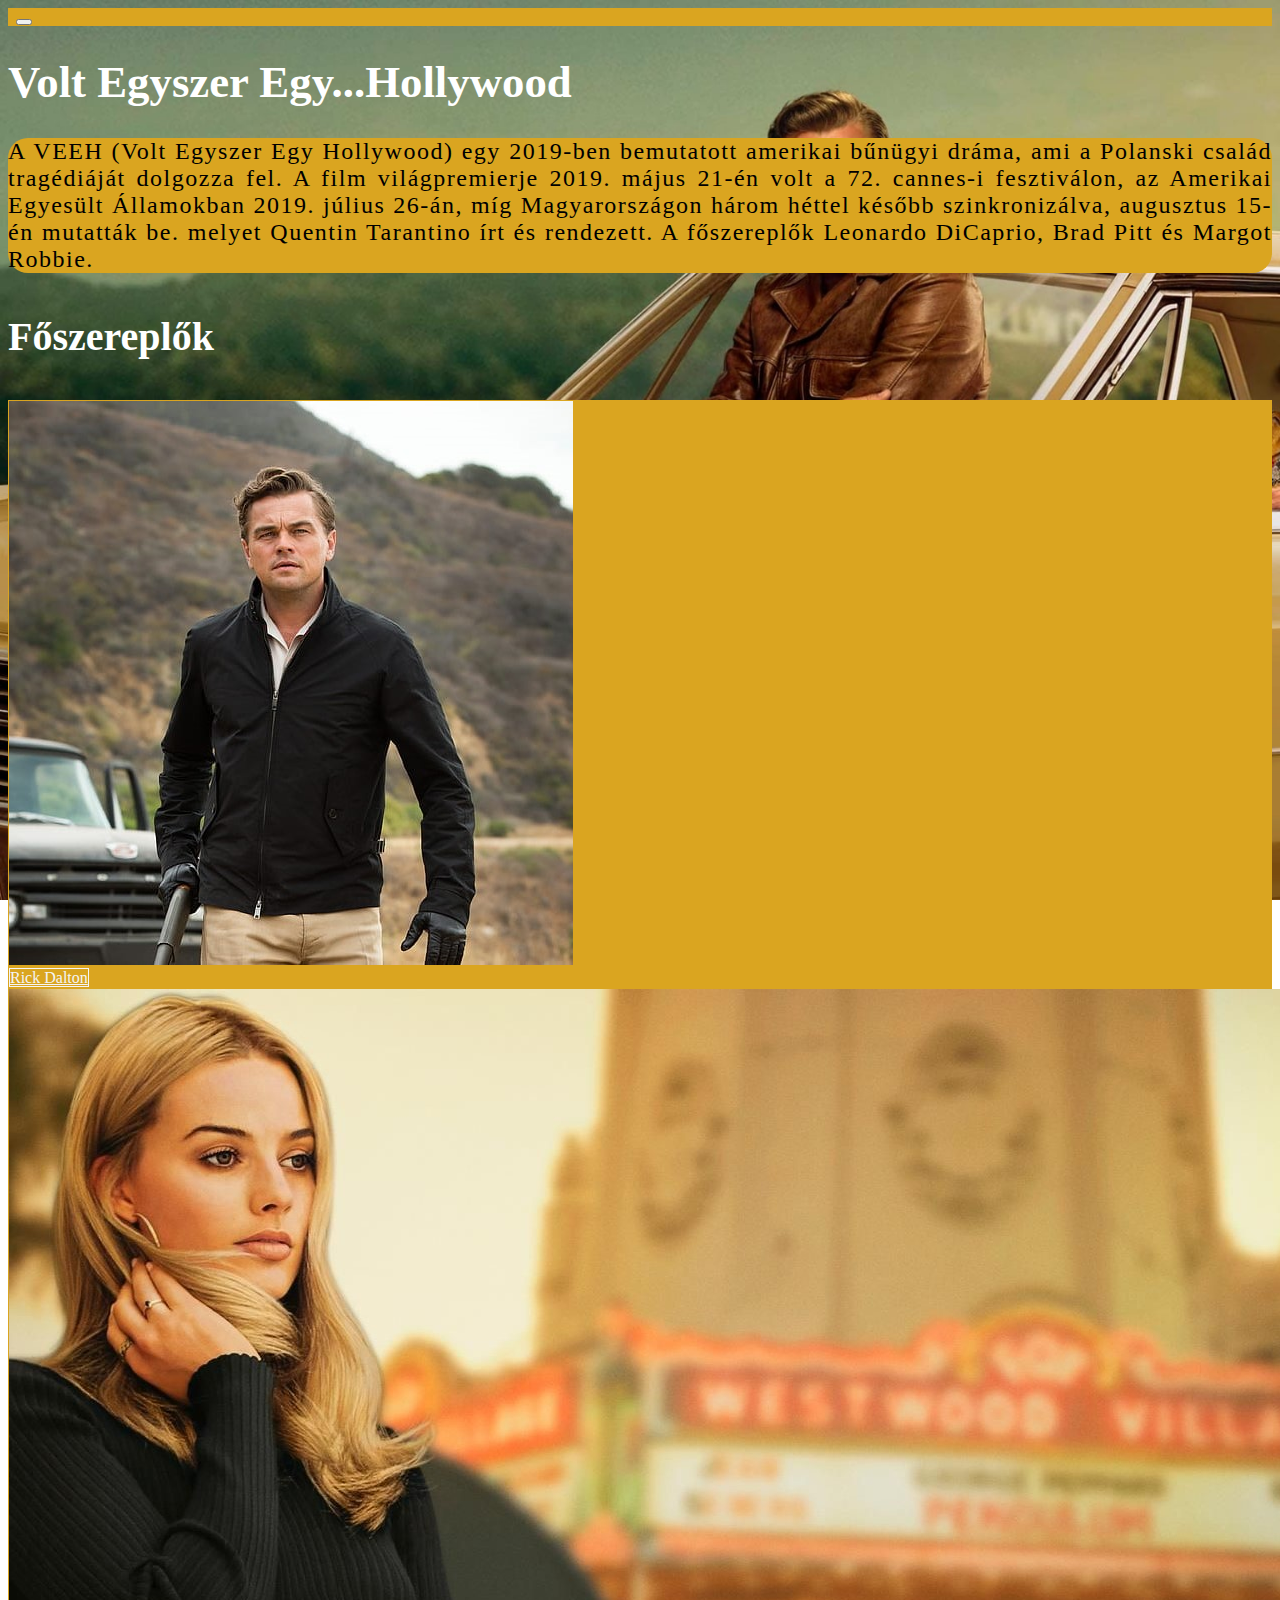
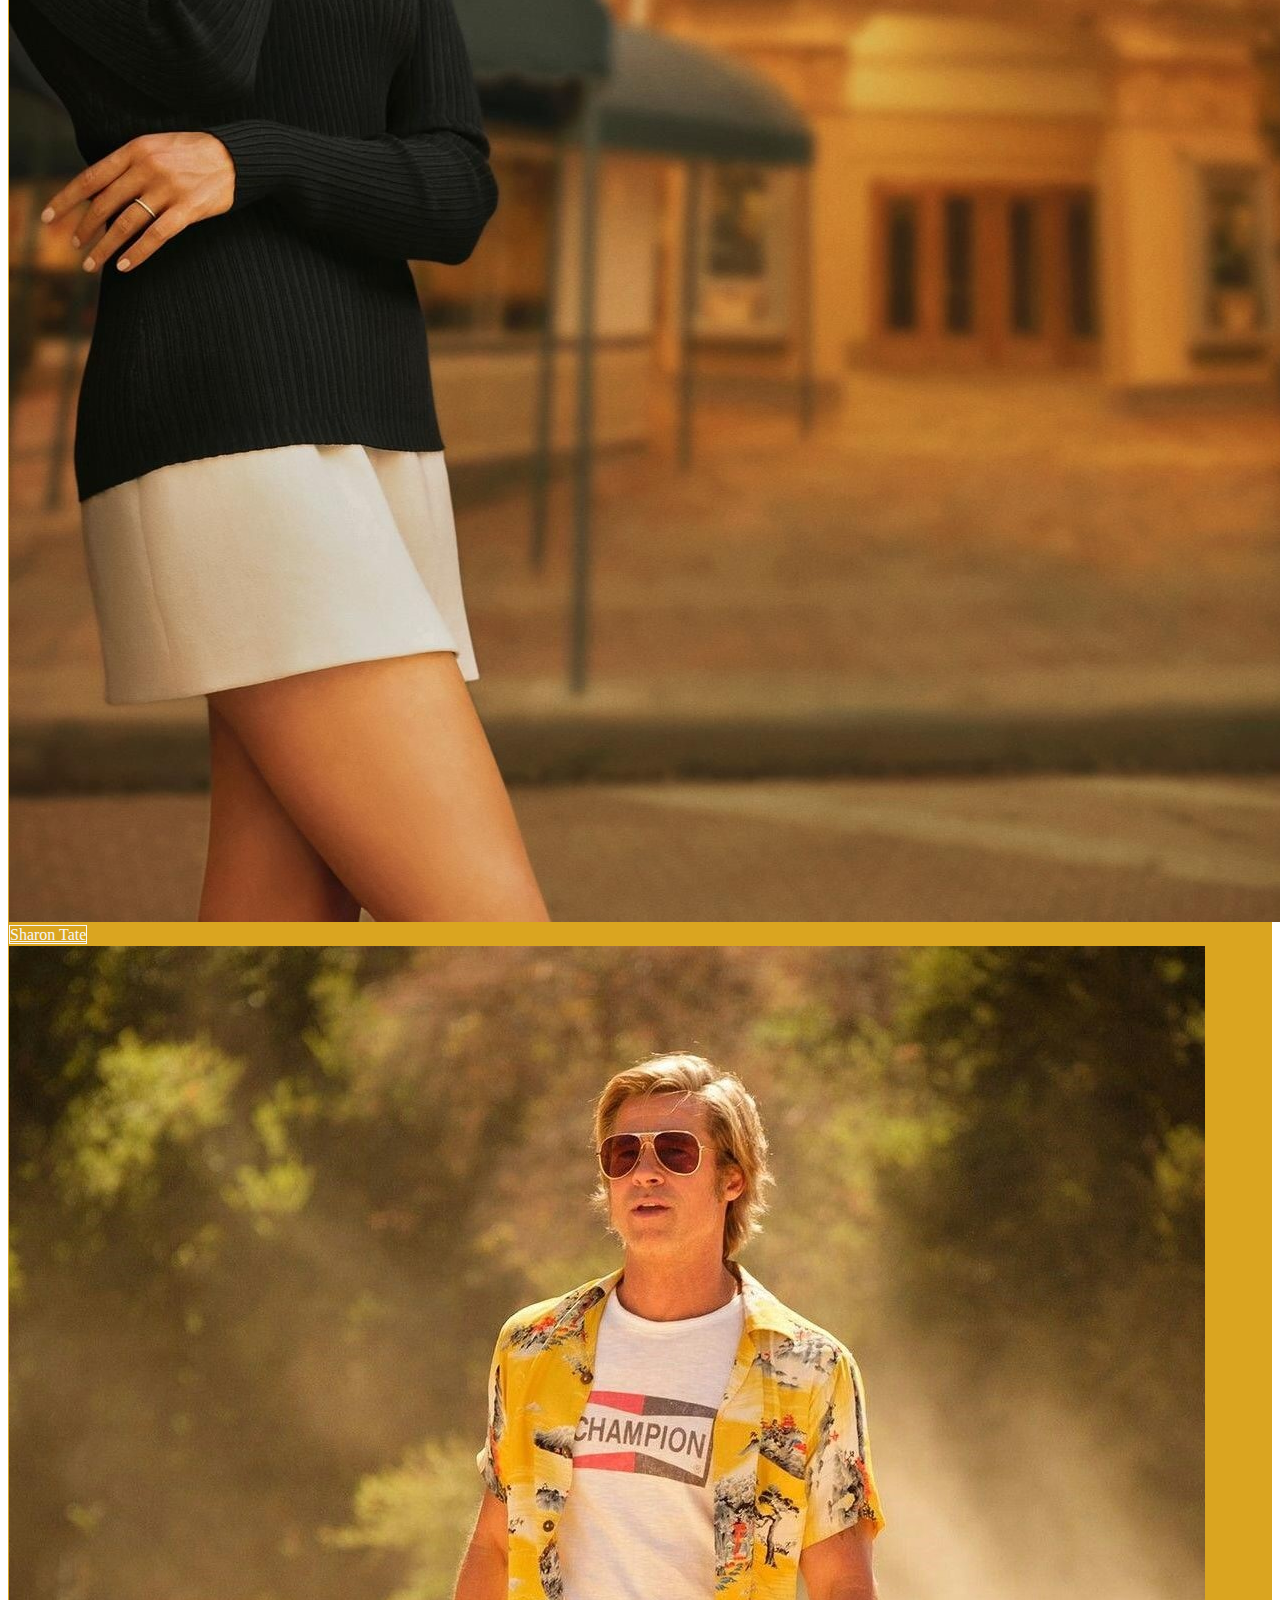
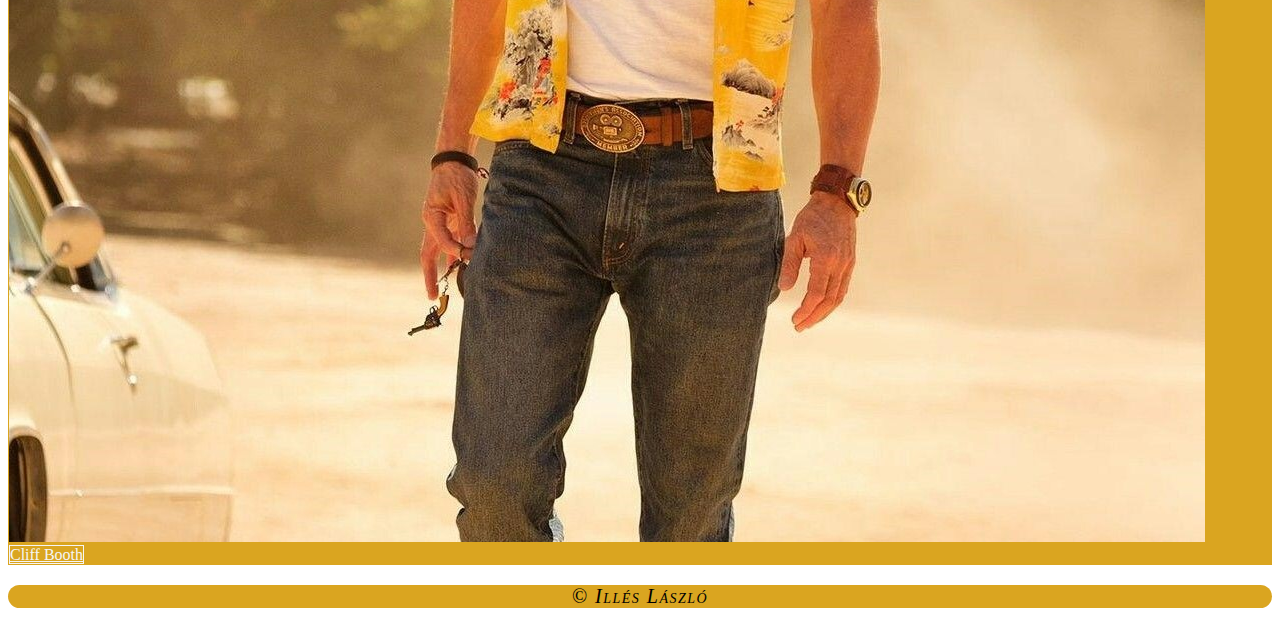
<file: index.html>
<!DOCTYPE html>
<html lang="hu">

<head>
    <meta charset="UTF-8">
    <meta http-equiv="X-UA-Compatible" content="IE=edge">
    <meta name="viewport" content="width=device-width, initial-scale=1.0">
    <link href="https://cdn.jsdelivr.net/npm/bootstrap@5.0.1/dist/css/bootstrap.min.css" rel="stylesheet" integrity="sha384-+0n0xVW2eSR5OomGNYDnhzAbDsOXxcvSN1TPprVMTNDbiYZCxYbOOl7+AMvyTG2x" crossorigin="anonymous">
    <title>Volt Egyszer Egy...Hollywood</title>
    <link href="style.css" rel="stylesheet">
</head>

<body>
    <nav class="navbar navbar-expand-md ">
        <a class="navbar-brand navbartext" href="#">.</a>
        <button class="navbar-toggler" type="button" data-bs-toggle="collapse" data-bs-target="#navbarNav" aria-controls="navbarNav" aria-expanded="false" aria-label="Toggle navigation">
                <span class="navbar-toggler-icon"></span>
              </button>
        <!-- <div class="collapse navbar-collapse" id="navbarNav">
            <ul class="navbar-nav">
                <li class="nav-item">
                    <a class="nav-link" aria-current="page" href="#">Home</a>
                </li>
                <li class="nav-item">
                    <a class="nav-link" href="#">Features</a>
                </li>
                <li class="nav-item">
                    <a class="nav-link" href="#">Pricing</a>
                </li>

            </ul>
        </div> -->
    </nav>
    <header class="container">
        <h1 class="text-center">Volt Egyszer Egy...Hollywood</h1>

        <p id="szoveg" class="p-3">A VEEH (Volt Egyszer Egy Hollywood) egy 2019-ben bemutatott amerikai bűnügyi dráma, ami a Polanski család tragédiáját dolgozza fel. A film világpremierje 2019. május 21-én volt a 72. cannes-i fesztiválon, az Amerikai Egyesült Államokban 2019.
            július 26-án, míg Magyarországon három héttel később szinkronizálva, augusztus 15-én mutatták be. melyet Quentin Tarantino írt és rendezett. A főszereplők Leonardo DiCaprio, Brad Pitt és Margot Robbie.</p>
    </header>


    <main class="container">

        <article class="row g-3">


            <div class="col-12">
                <h3 class="text-center">Főszereplők</h3>
            </div>


            <div class="col-12 col-md-4">
                <div class="card">
                    <img class="card-img-top" src="./Képek/Rickcard.jpg" alt="Card image cap">
                    <div class="card-body">

                        <a href="./Oldalak/RickDalton.html" class="cardbtn btn mx-auto d-block">Rick Dalton</a>
                    </div>
                </div>
            </div>


            <div class="col-12 col-md-4">
                <div class="card">
                    <img class="card-img-top" src="./Képek/Sharoncard.jpg" alt="Card image cap">
                    <div class="card-body">

                        <a href="./Oldalak/SharonTate.html" class="cardbtn btn mx-auto d-block">Sharon Tate</a>
                    </div>
                </div>
            </div>


            <div class="col-12 col-md-4">
                <div class="card">
                    <img class="card-img-top" src="./Képek/Cliffcard.jpg" alt="Card image cap">
                    <div class="card-body">

                        <a href="./Oldalak/CliffBooth.html" class="cardbtn btn mx-auto d-block">Cliff Booth</a>
                    </div>
                </div>
            </div>

        </article>

    </main>
















    <script src="https://code.jquery.com/jquery-3.4.1.slim.min.js" integrity="sha384-J6qa4849blE2+poT4WnyKhv5vZF5SrPo0iEjwBvKU7imGFAV0wwj1yYfoRSJoZ+n" crossorigin="anonymous"></script>
    <script src="https://cdn.jsdelivr.net/npm/popper.js@1.16.0/dist/umd/popper.min.js" integrity="sha384-Q6E9RHvbIyZFJoft+2mJbHaEWldlvI9IOYy5n3zV9zzTtmI3UksdQRVvoxMfooAo" crossorigin="anonymous"></script>
    <script src="https://stackpath.bootstrapcdn.com/bootstrap/4.4.1/js/bootstrap.min.js" integrity="sha384-wfSDF2E50Y2D1uUdj0O3uMBJnjuUD4Ih7YwaYd1iqfktj0Uod8GCExl3Og8ifwB6" crossorigin="anonymous"></script>
</body>
<footer>
    <p>&copy Illés László</p>
</footer>

</html>
</file>
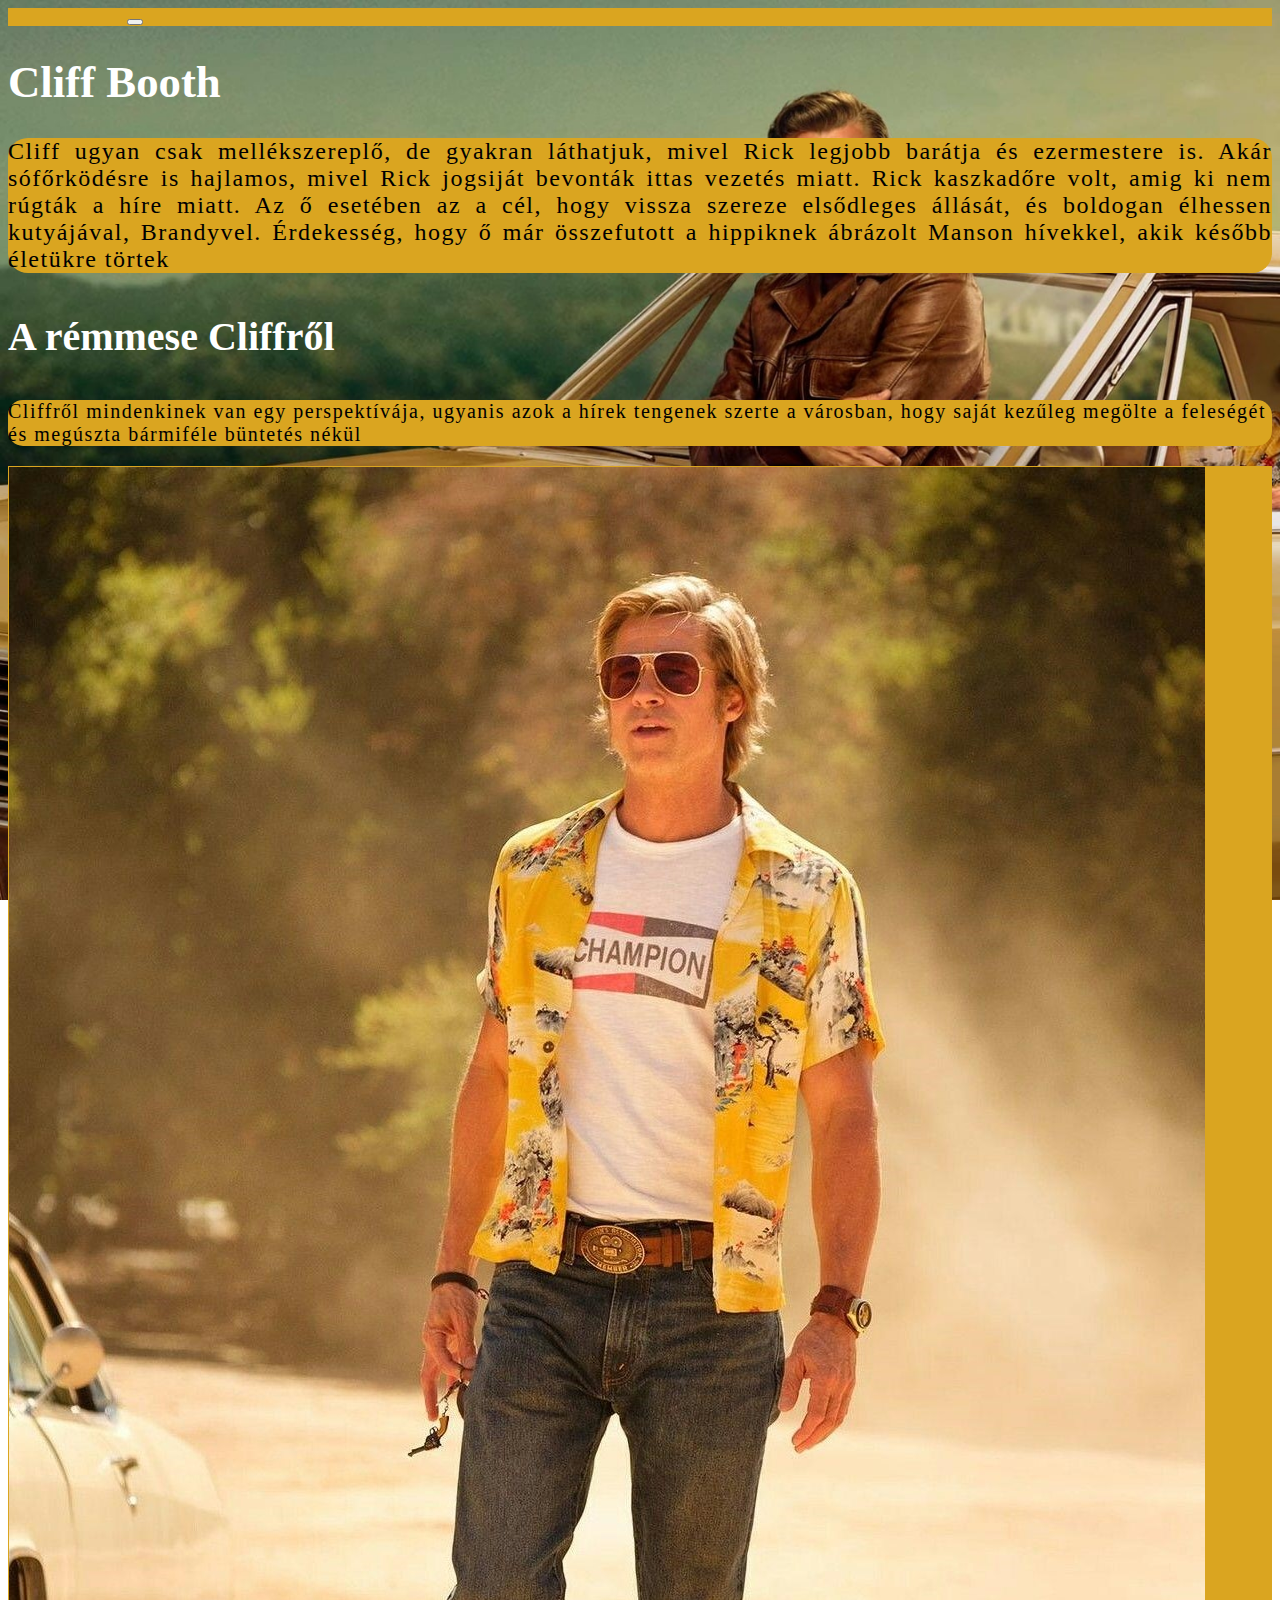
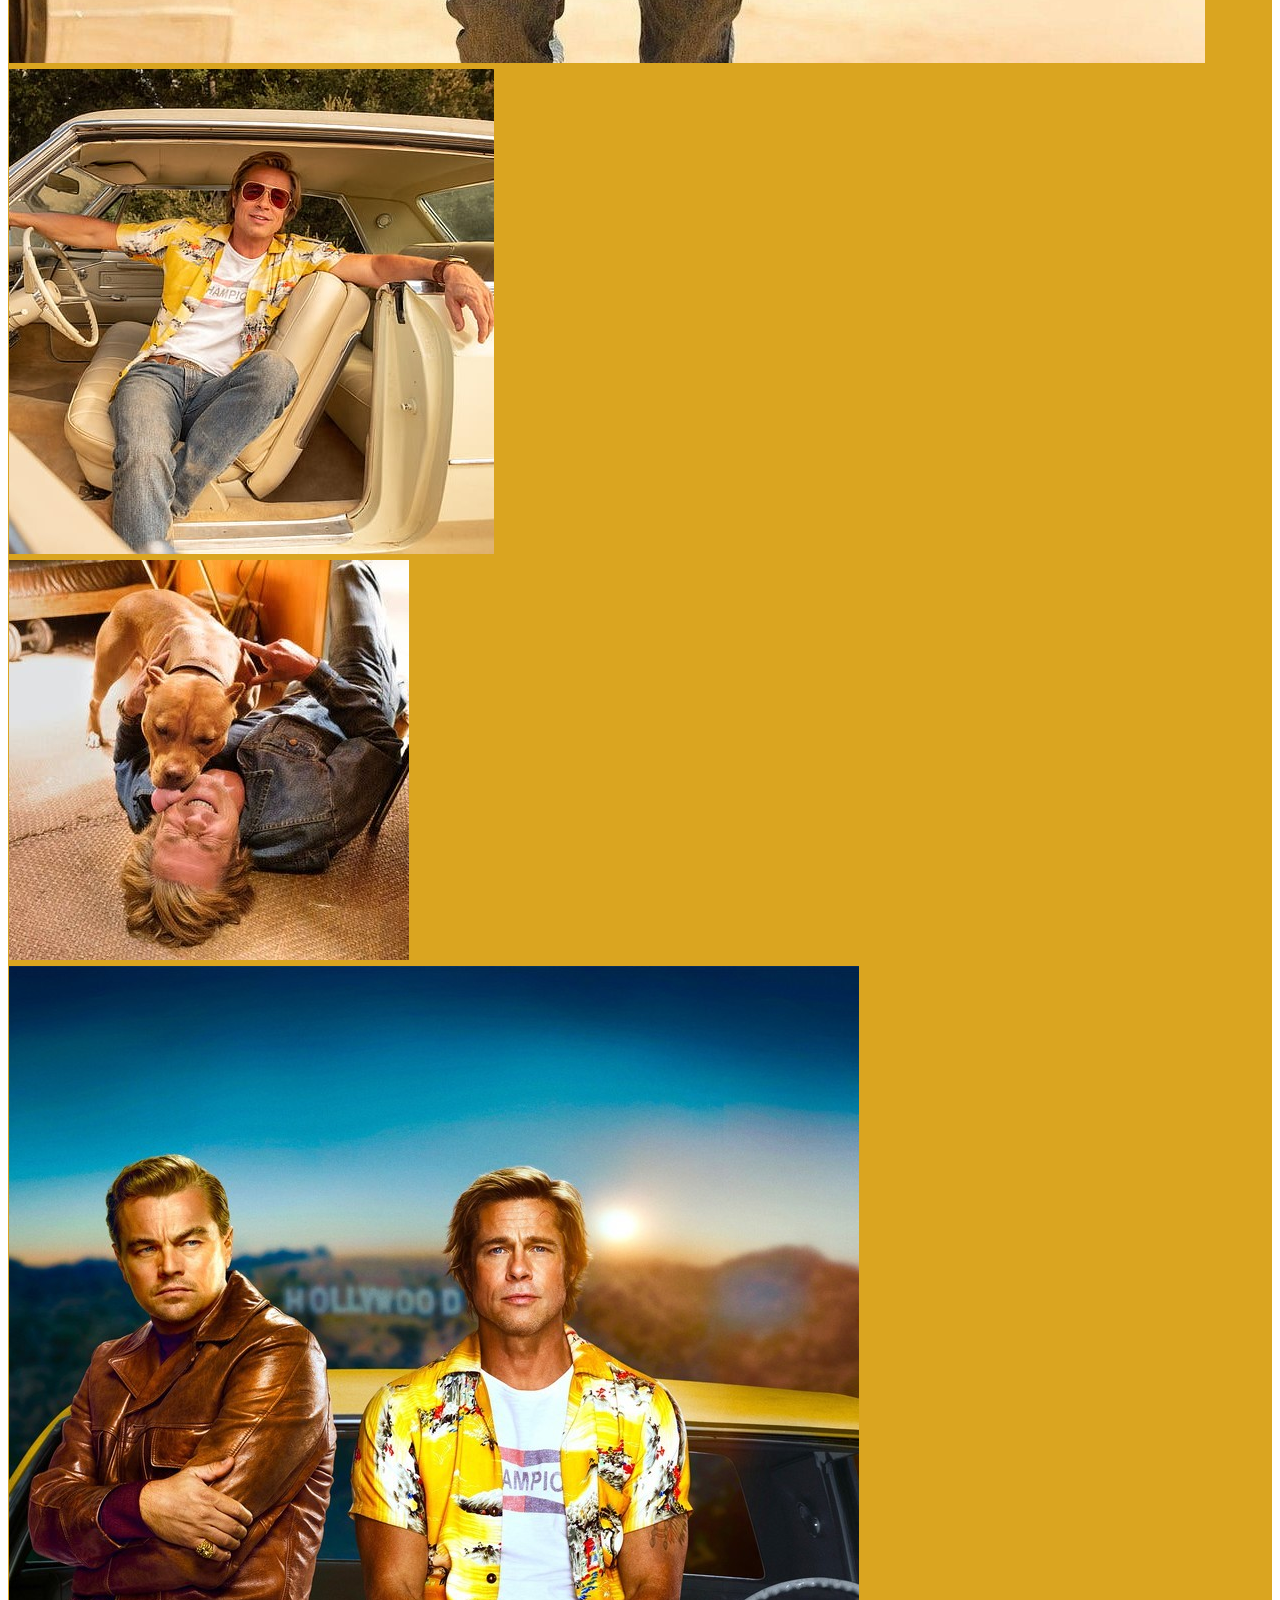
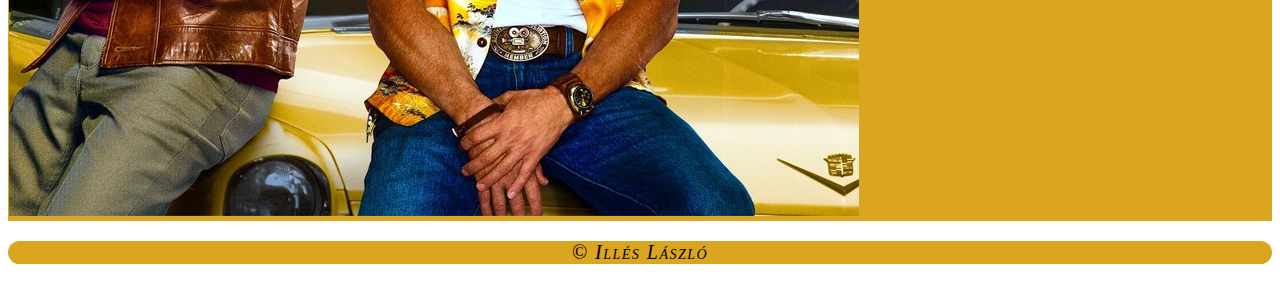
<file: Oldalak/CliffBooth.html>
<!DOCTYPE html>
<html lang="hu">

<head>
    <meta charset="UTF-8">
    <meta http-equiv="X-UA-Compatible" content="IE=edge">
    <meta name="viewport" content="width=device-width, initial-scale=1.0">
    <title>Cliff Booth</title>
    <link href="https://cdn.jsdelivr.net/npm/bootstrap@5.0.1/dist/css/bootstrap.min.css" rel="stylesheet" integrity="sha384-+0n0xVW2eSR5OomGNYDnhzAbDsOXxcvSN1TPprVMTNDbiYZCxYbOOl7+AMvyTG2x" crossorigin="anonymous">
    <link href="../style.css" rel="stylesheet">
</head>

<body>
    <nav class="navbar navbar-expand-md navbar-light">
        <a class="navbar-brand navbartext text-white px-3" href="../index.html">Vissza a főoldalra</a>
        <button class="navbar-toggler" type="button" data-bs-toggle="collapse" data-bs-target="#navbarNav" aria-controls="navbarNav" aria-expanded="false" aria-label="Toggle navigation">
                <span class="navbar-toggler-icon"></span>
              </button>

    </nav>

    <h1 class="text-center">Cliff Booth</h1>
    <main class="container">
        <p id="szoveg" class="p-3">Cliff ugyan csak mellékszereplő, de gyakran láthatjuk, mivel Rick legjobb barátja és ezermestere is. Akár sófőrködésre is hajlamos, mivel Rick jogsiját bevonták ittas vezetés miatt. Rick kaszkadőre volt, amig ki nem rúgták a híre miatt. Az ő esetében
            az a cél, hogy vissza szereze elsődleges állását, és boldogan élhessen kutyájával, Brandyvel. Érdekesség, hogy ő már összefutott a hippiknek ábrázolt Manson hívekkel, akik később életükre törtek</p>

        <section class="row">
            <h3 class="text-center">A rémmese Cliffről </h3>
            <p class="text-center">Cliffről mindenkinek van egy perspektívája, ugyanis azok a hírek tengenek szerte a városban, hogy saját kezűleg megölte a feleségét és megúszta bármiféle büntetés nékül</p>
        </section>

        <article class="row">
            <div class="g-5 col-12 col-md-6 col-lg-3">
                <div class="card">
                    <img class="card-img-top" src="../Képek/Cliffcard.jpg" alt="Card image cap">
                </div>
            </div>


            <div class="g-5 col-12 col-md-6 col-lg-3">
                <div class="card">
                    <img class="card-img-top" src="../Képek/Cliffkocsi.jpg" alt="Card image cap">
                </div>
            </div>


            <div class="g-5 col-12 col-md-6 col-lg-3">
                <div class="card">
                    <img class="card-img-top" src="../Képek/CliffBrandy.jpg" alt="Card image cap">
                </div>
            </div>


            <div class="g-5 col-12 col-md-6 col-lg-3">
                <div class="card">
                    <img class="card-img-top" src="../Képek/Cliffrick.jpg" alt="Card image cap">
                </div>
            </div>
        </article>

    </main>













    <footer>
        <p>&copy Illés László</p>
    </footer>
</body>

</html>
</file>
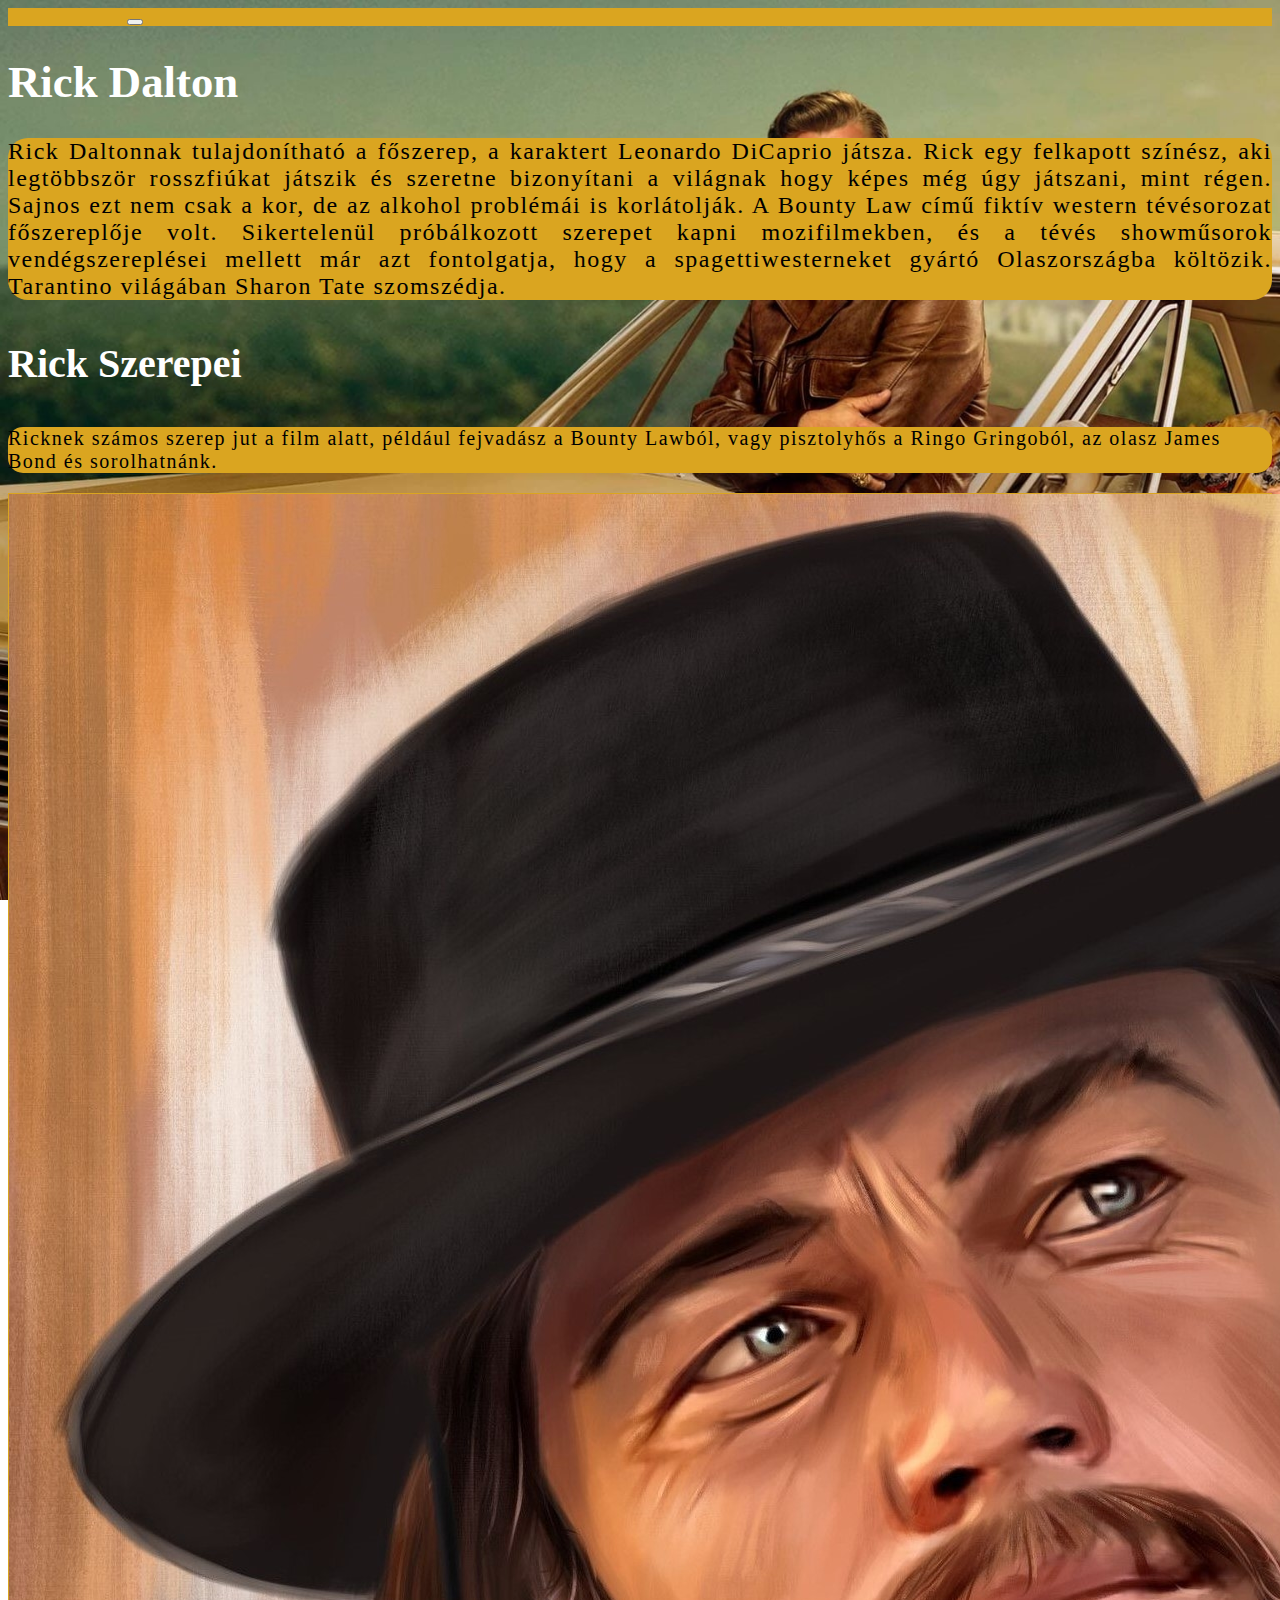
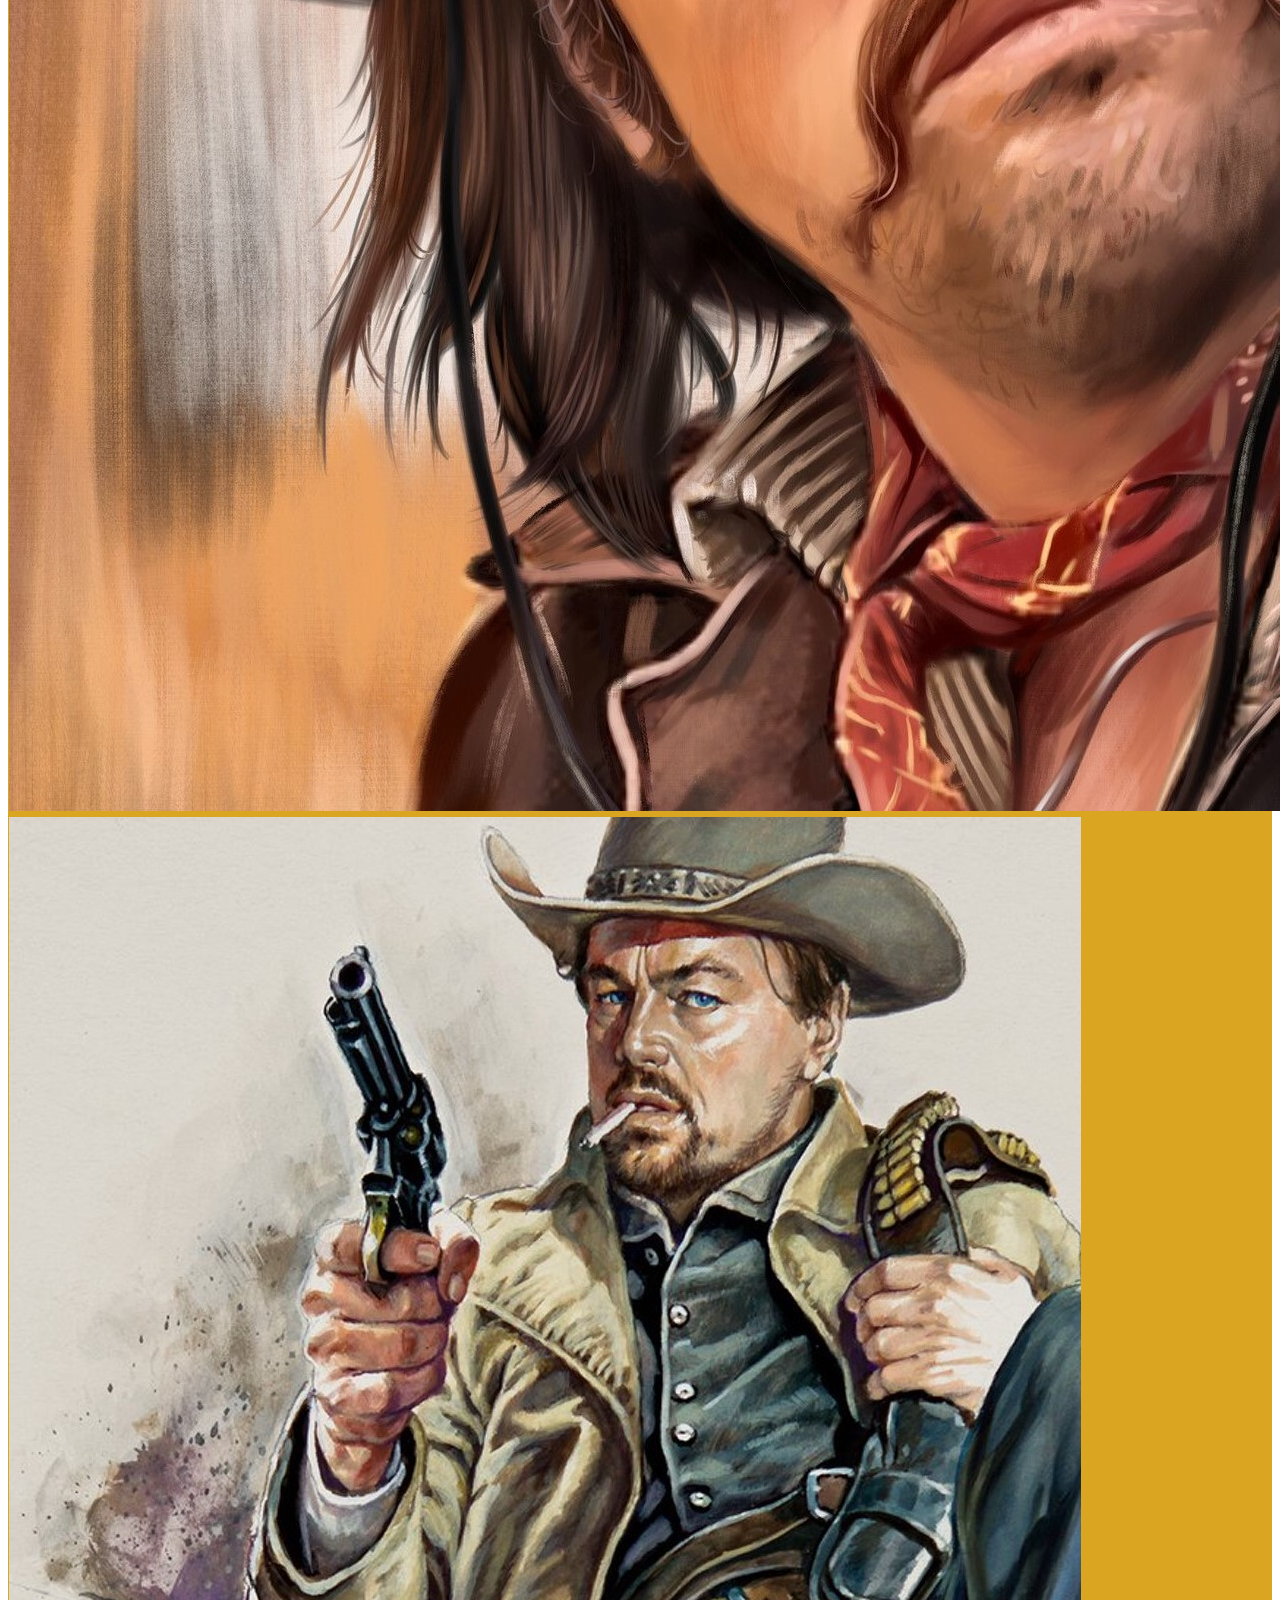
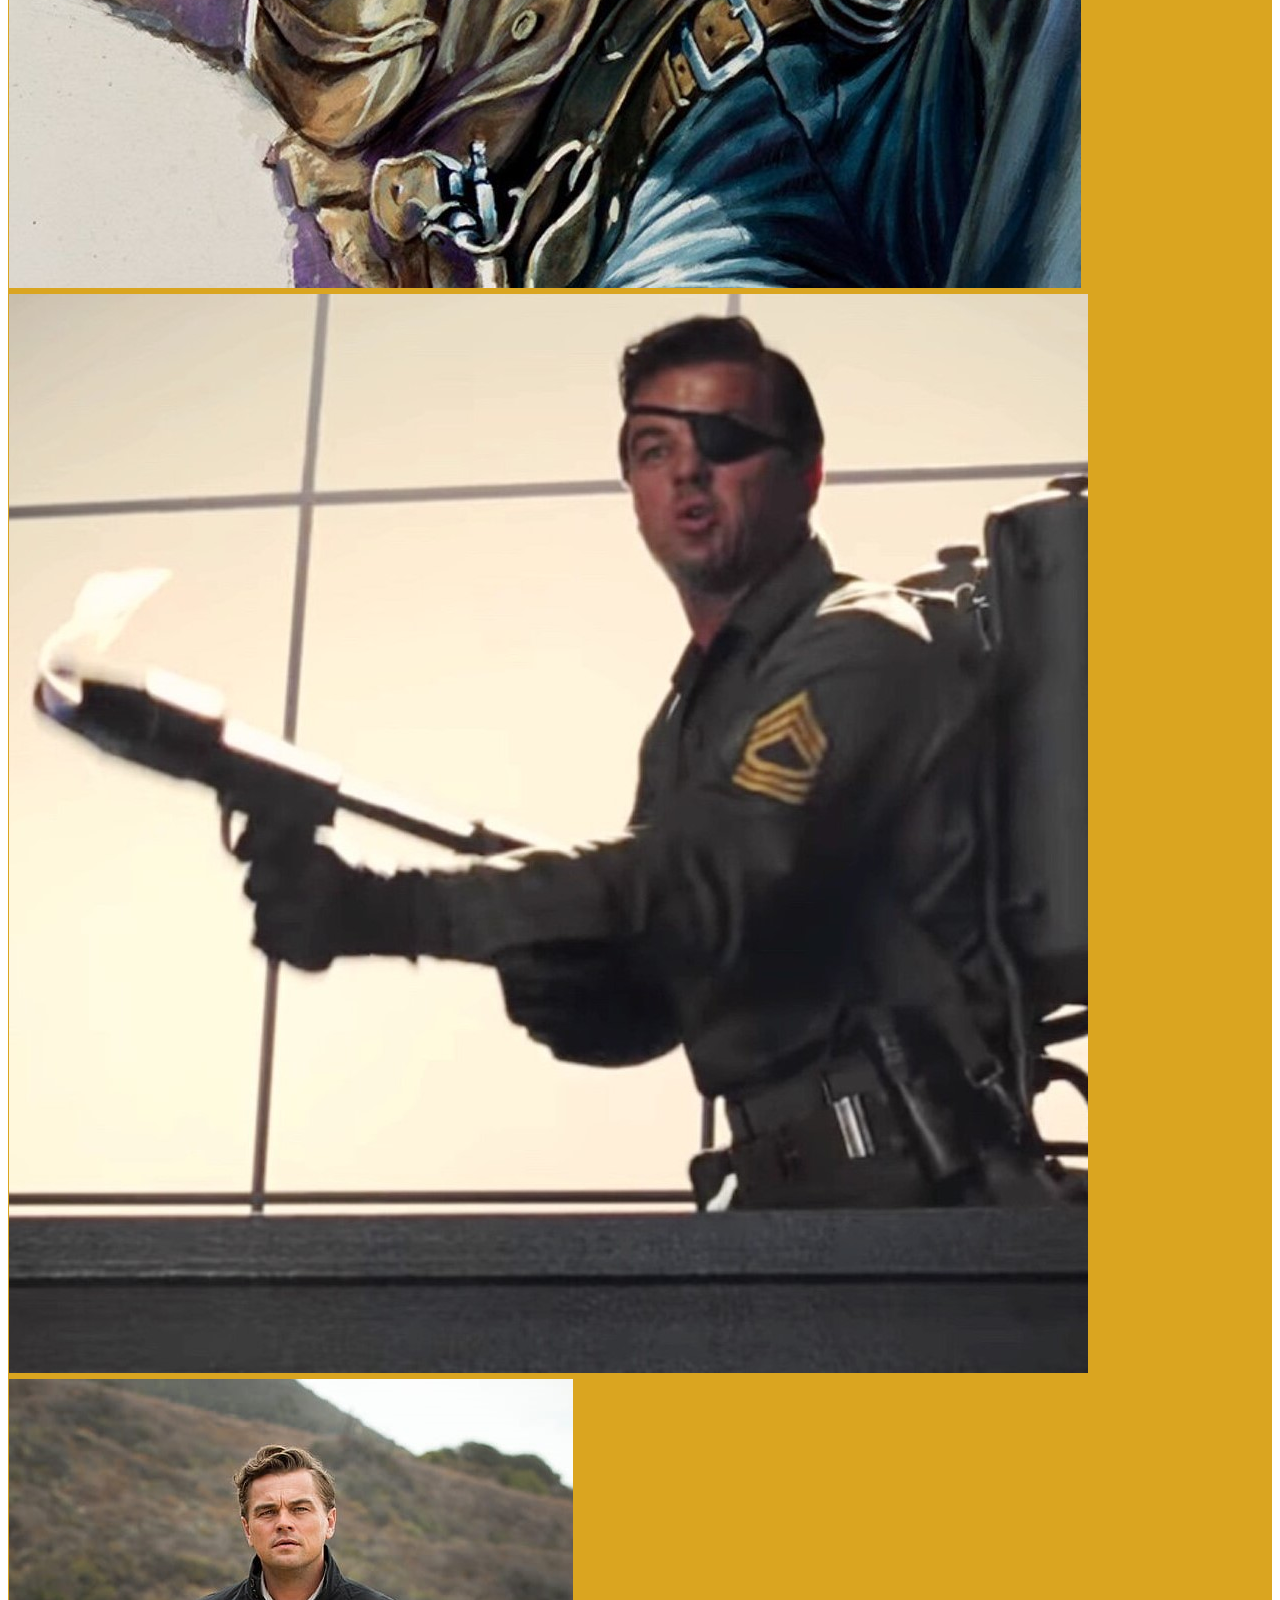
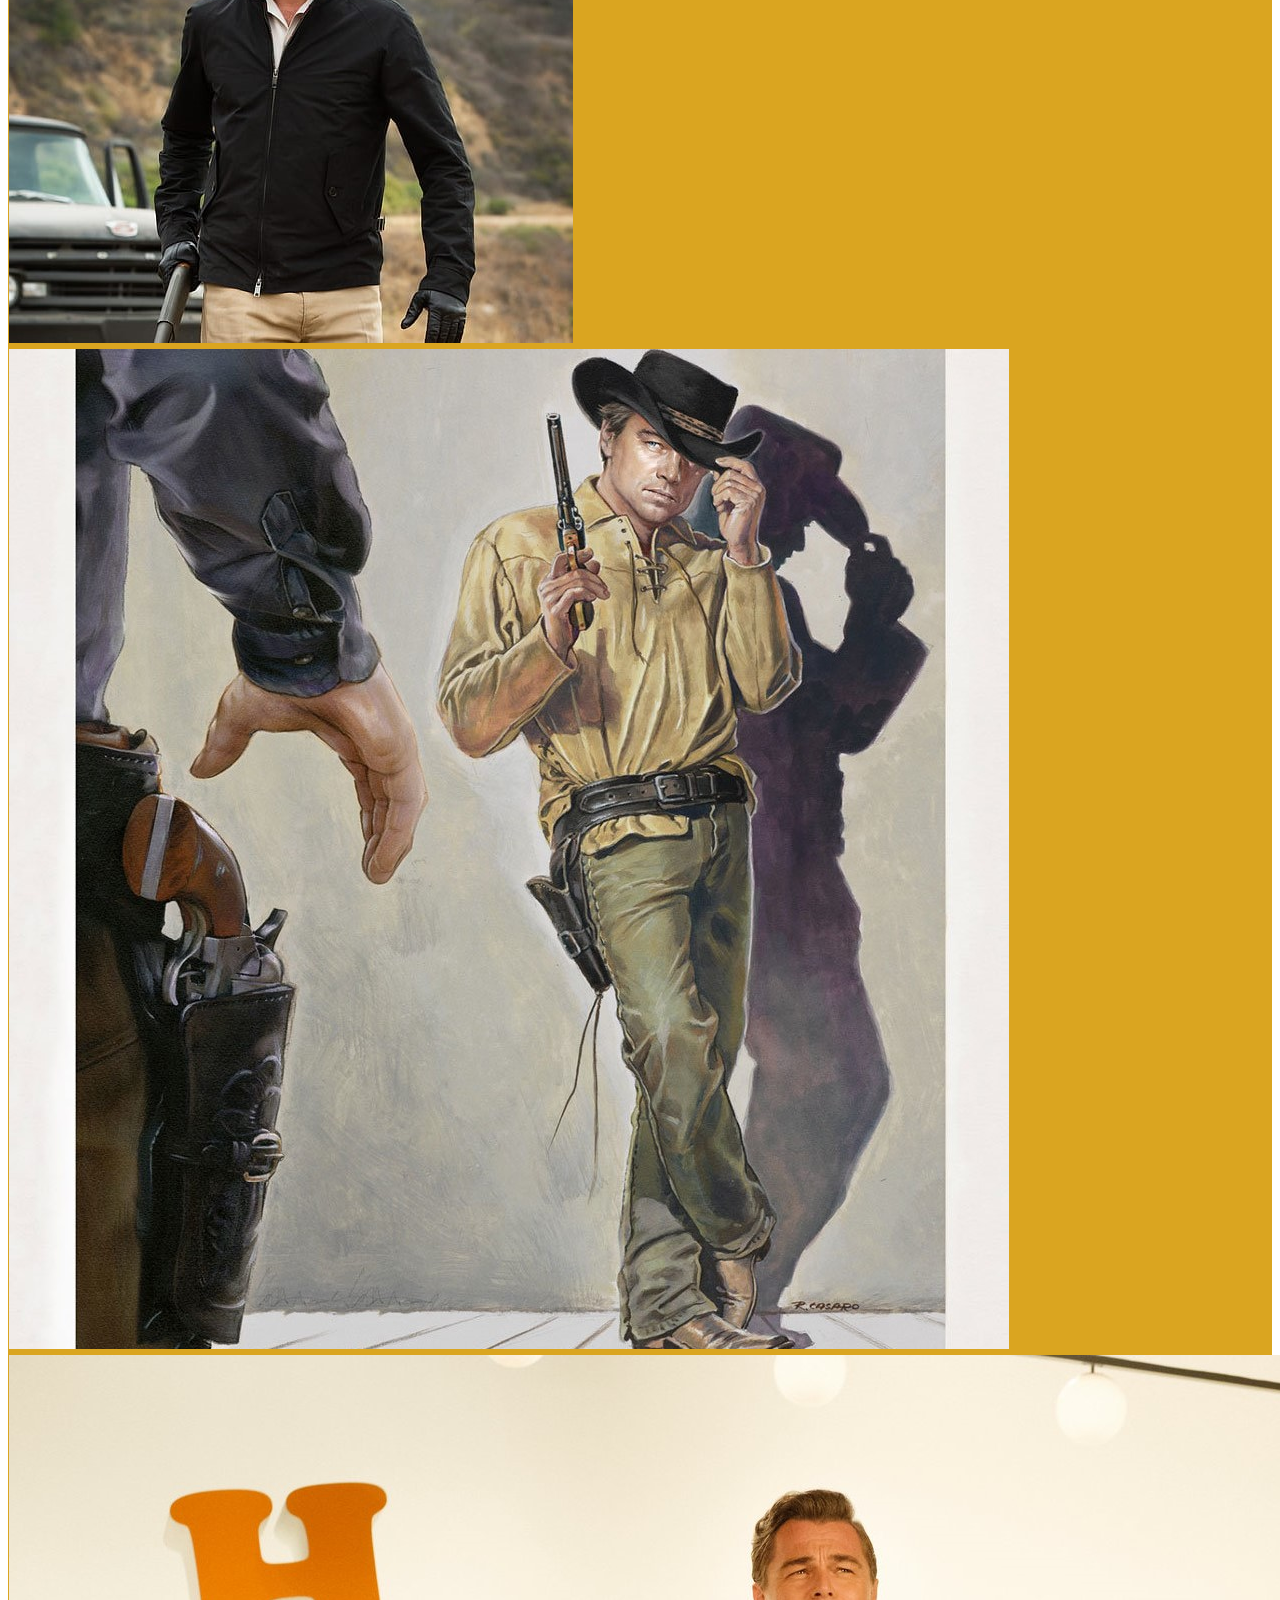
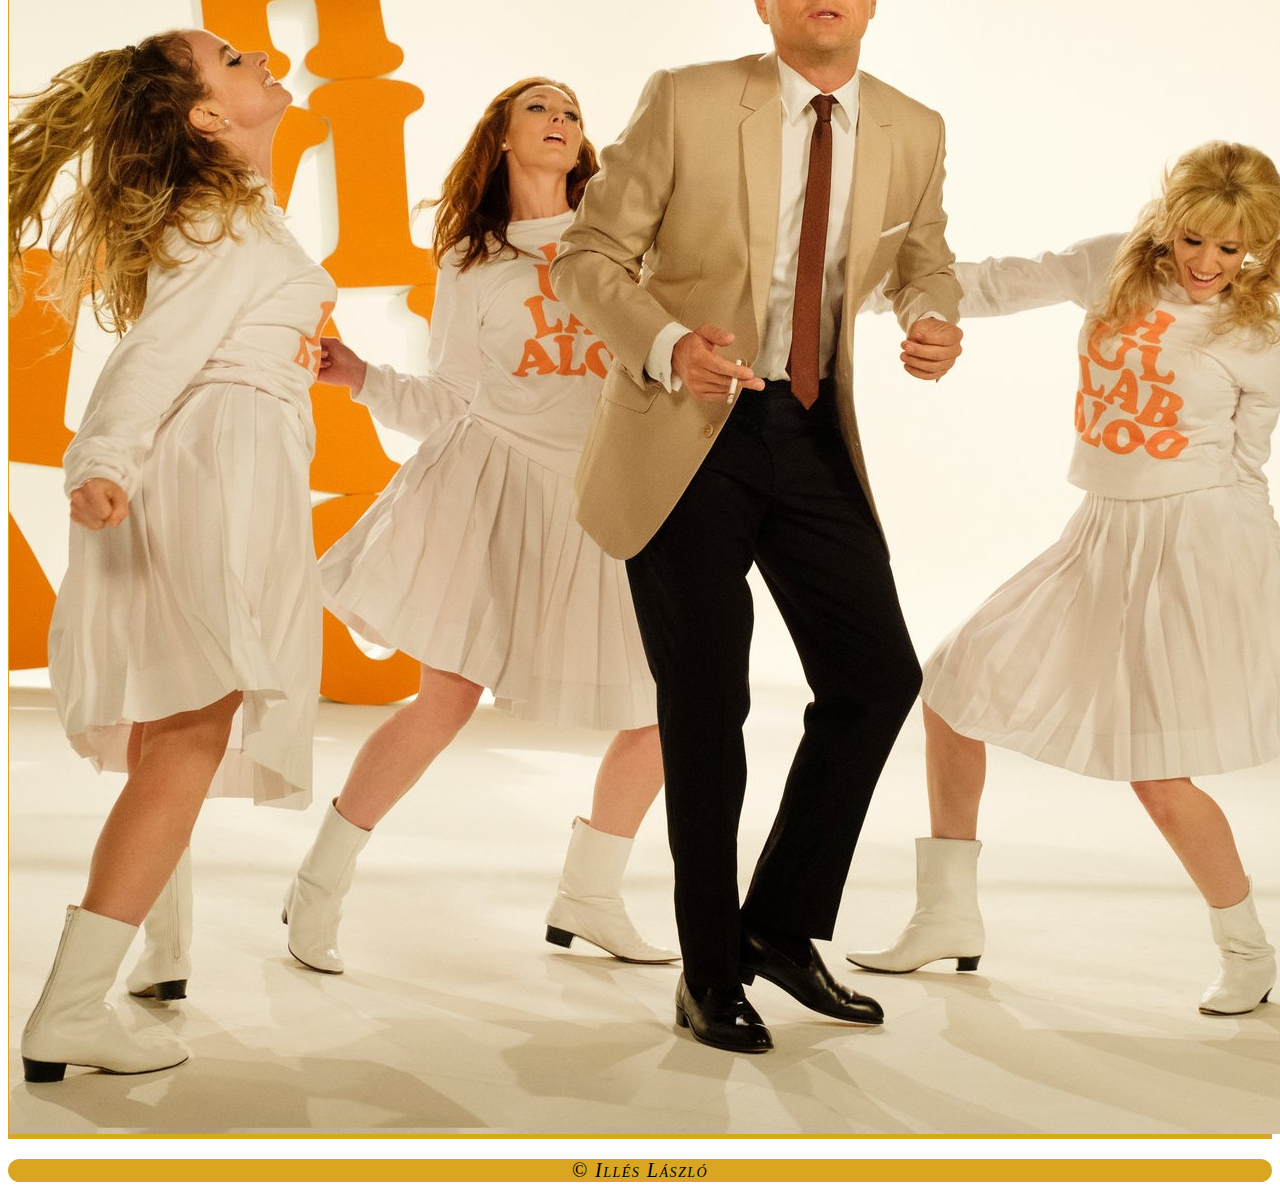
<file: Oldalak/RickDalton.html>
<!DOCTYPE html>
<html lang="hu">

<head>
    <meta charset="UTF-8">
    <meta http-equiv="X-UA-Compatible" content="IE=edge">
    <meta name="viewport" content="width=device-width, initial-scale=1.0">
    <title>Rick Dalton</title>
    <link href="https://cdn.jsdelivr.net/npm/bootstrap@5.0.1/dist/css/bootstrap.min.css" rel="stylesheet" integrity="sha384-+0n0xVW2eSR5OomGNYDnhzAbDsOXxcvSN1TPprVMTNDbiYZCxYbOOl7+AMvyTG2x" crossorigin="anonymous">
    <link href="../style.css" rel="stylesheet">
</head>

<body>
    <nav class="navbar navbar-expand-md navbar-light">
        <a class="navbar-brand navbartext text-white px-3" href="../index.html">Vissza a főoldalra</a>
        <button class="navbar-toggler" type="button" data-bs-toggle="collapse" data-bs-target="#navbarNav" aria-controls="navbarNav" aria-expanded="false" aria-label="Toggle navigation">
                <span class="navbar-toggler-icon"></span>
              </button>

    </nav>
    <h1 class="text-center">Rick Dalton</h1>
    <main class="container">
        <p id="szoveg" class="p-3">Rick Daltonnak tulajdonítható a főszerep, a karaktert Leonardo DiCaprio játsza. Rick egy felkapott színész, aki legtöbbször rosszfiúkat játszik és szeretne bizonyítani a világnak hogy képes még úgy játszani, mint régen. Sajnos ezt nem csak a kor,
            de az alkohol problémái is korlátolják. A Bounty Law című fiktív western tévésorozat főszereplője volt. Sikertelenül próbálkozott szerepet kapni mozifilmekben, és a tévés showműsorok vendégszereplései mellett már azt fontolgatja, hogy a spagettiwesterneket
            gyártó Olaszországba költözik. Tarantino világában Sharon Tate szomszédja.</p>

        <section class="row">
            <h3 class="text-center">Rick Szerepei</h3>
            <p class="text-center">Ricknek számos szerep jut a film alatt, például fejvadász a Bounty Lawból, vagy pisztolyhős a Ringo Gringoból, az olasz James Bond és sorolhatnánk.</p>
        </section>

        <article class="row">
            <div class="g-5 col-12 col-md-6 col-lg-4">
                <div class="card">
                    <img class="card-img-top" src="../Képek/Rickbajusz.jpg" alt="Card image cap">
                </div>
            </div>


            <div class="g-5 col-12 col-md-6 col-lg-4">
                <div class="card">
                    <img class="card-img-top" src="../Képek/Daltonpisztoly.jpg" alt="Card image cap">
                </div>
            </div>


            <div class="g-5 col-12 col-md-6 col-lg-4">
                <div class="card">
                    <img class="card-img-top" src="../Képek/Ricknaci.jpg" alt="Card image cap">
                </div>
            </div>


            <div class="g-5 col-12 col-md-6 col-lg-4">
                <div class="card">
                    <img class="card-img-top" src="../Képek/Rickcard.jpg" alt="Card image cap">
                </div>
            </div>


            <div class="g-5 col-12 col-md-6 col-lg-4">
                <div class="card">
                    <img class="card-img-top" src="../Képek/Rickjim.jpg" alt="Card image cap">
                </div>
            </div>


            <div class="g-5 col-12 col-md-6 col-lg-4">
                <div class="card">
                    <img class="card-img-top" src="../Képek/Rickshow.jpg" alt="Card image cap">
                </div>
            </div>
        </article>

    </main>

    <footer>
        <p>&copy Illés László</p>
    </footer>
</body>

</html>
</file>
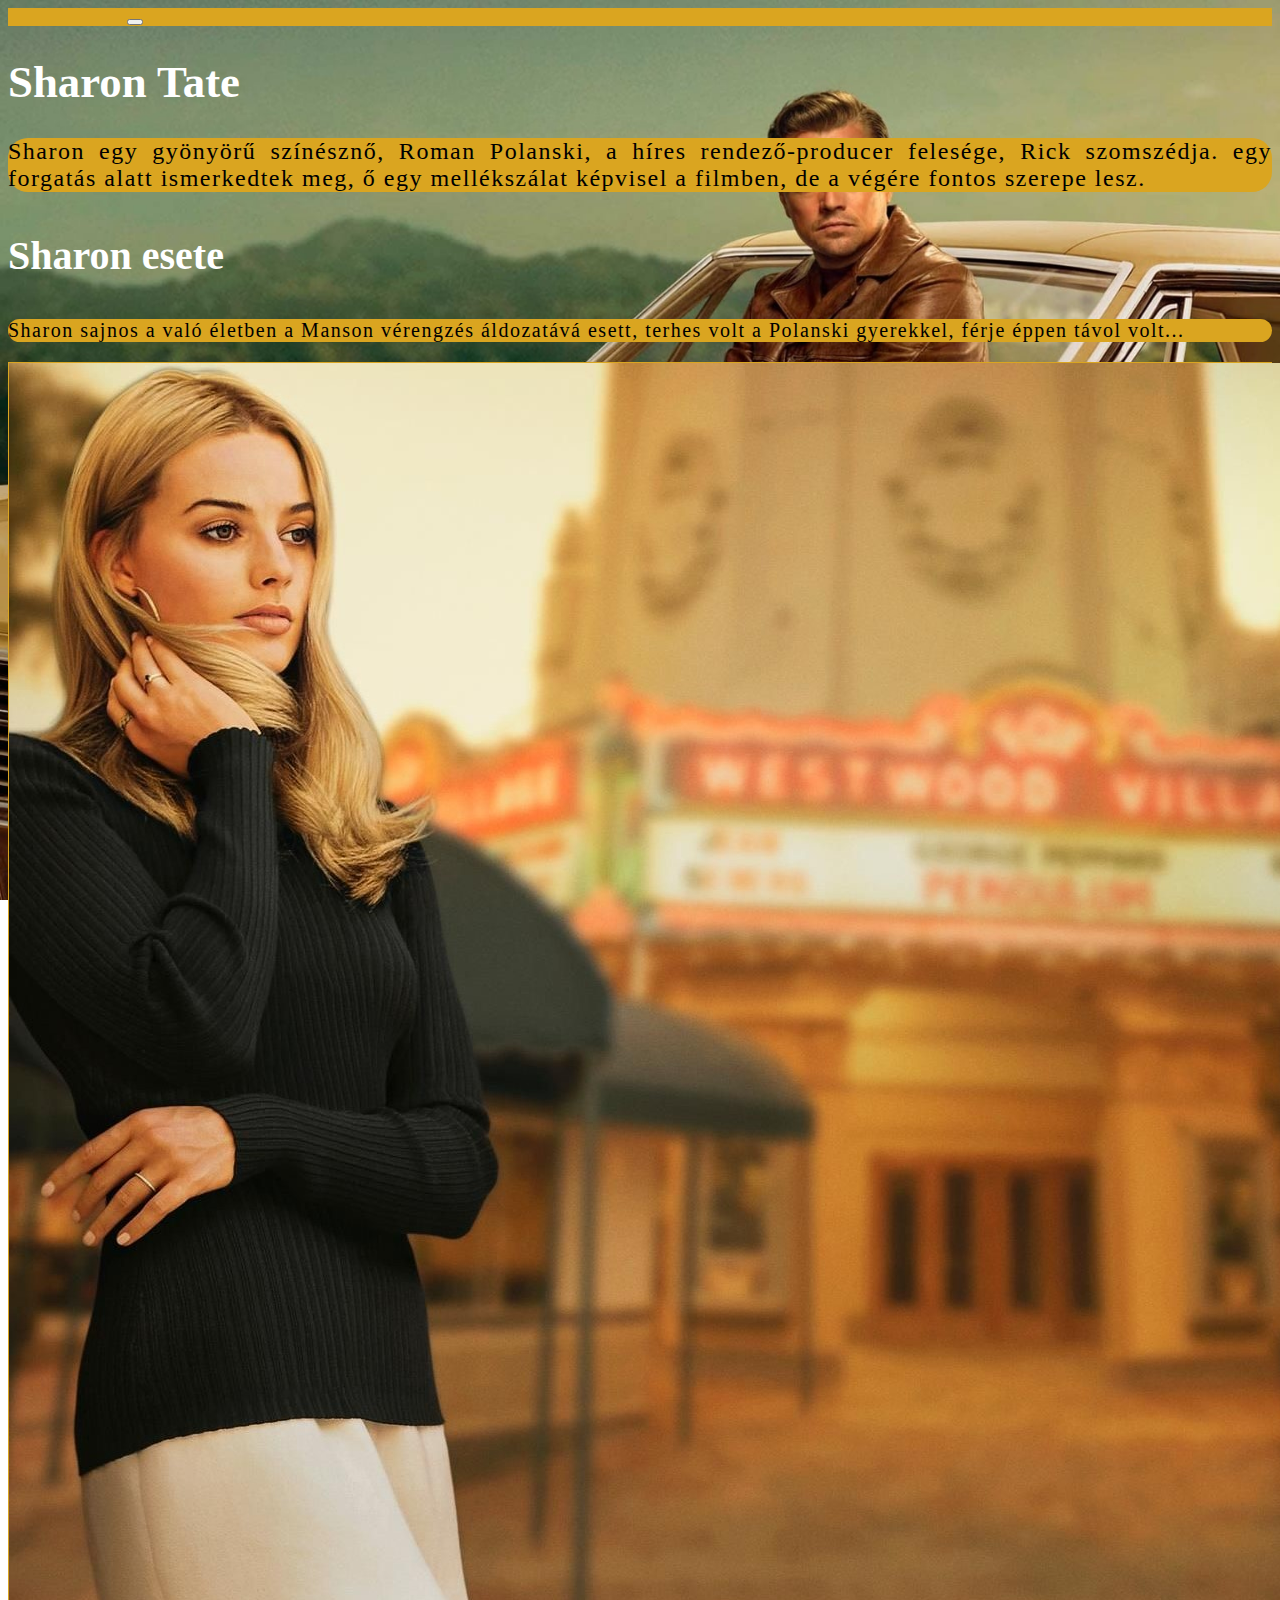
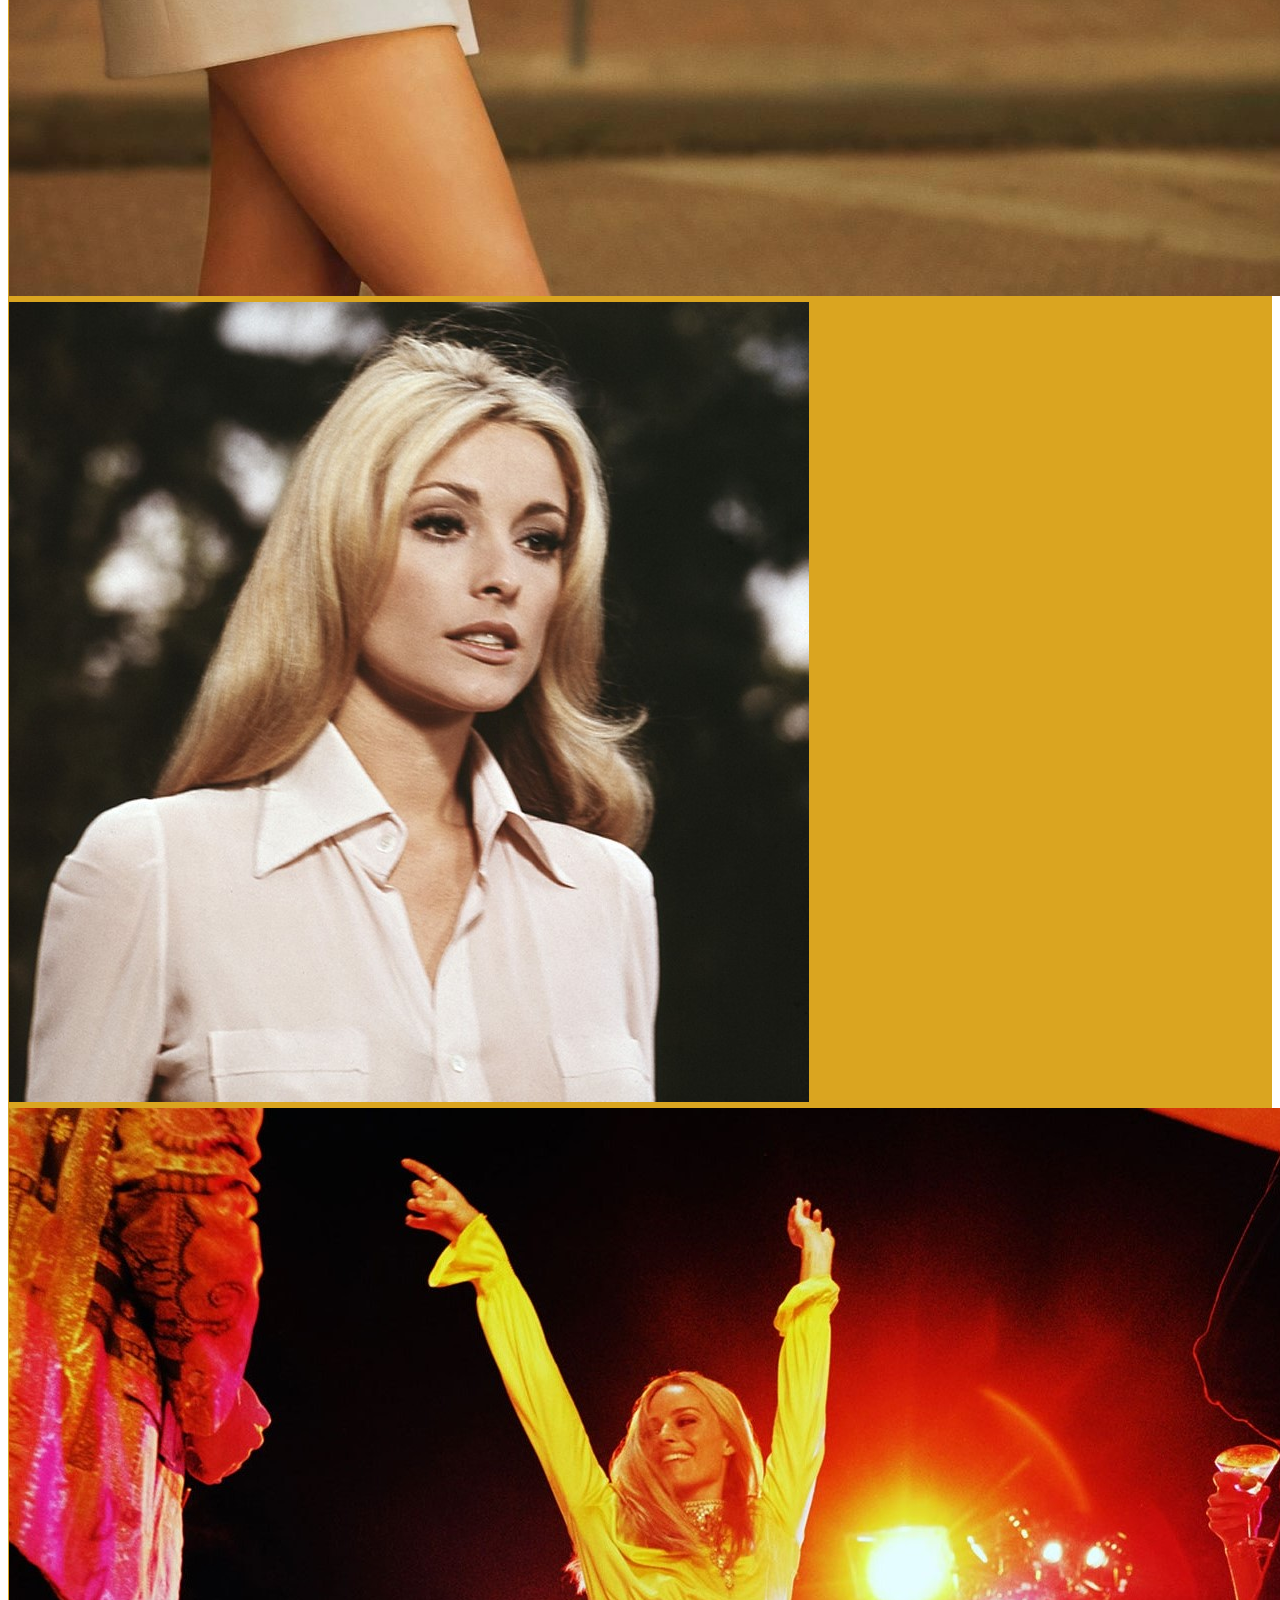
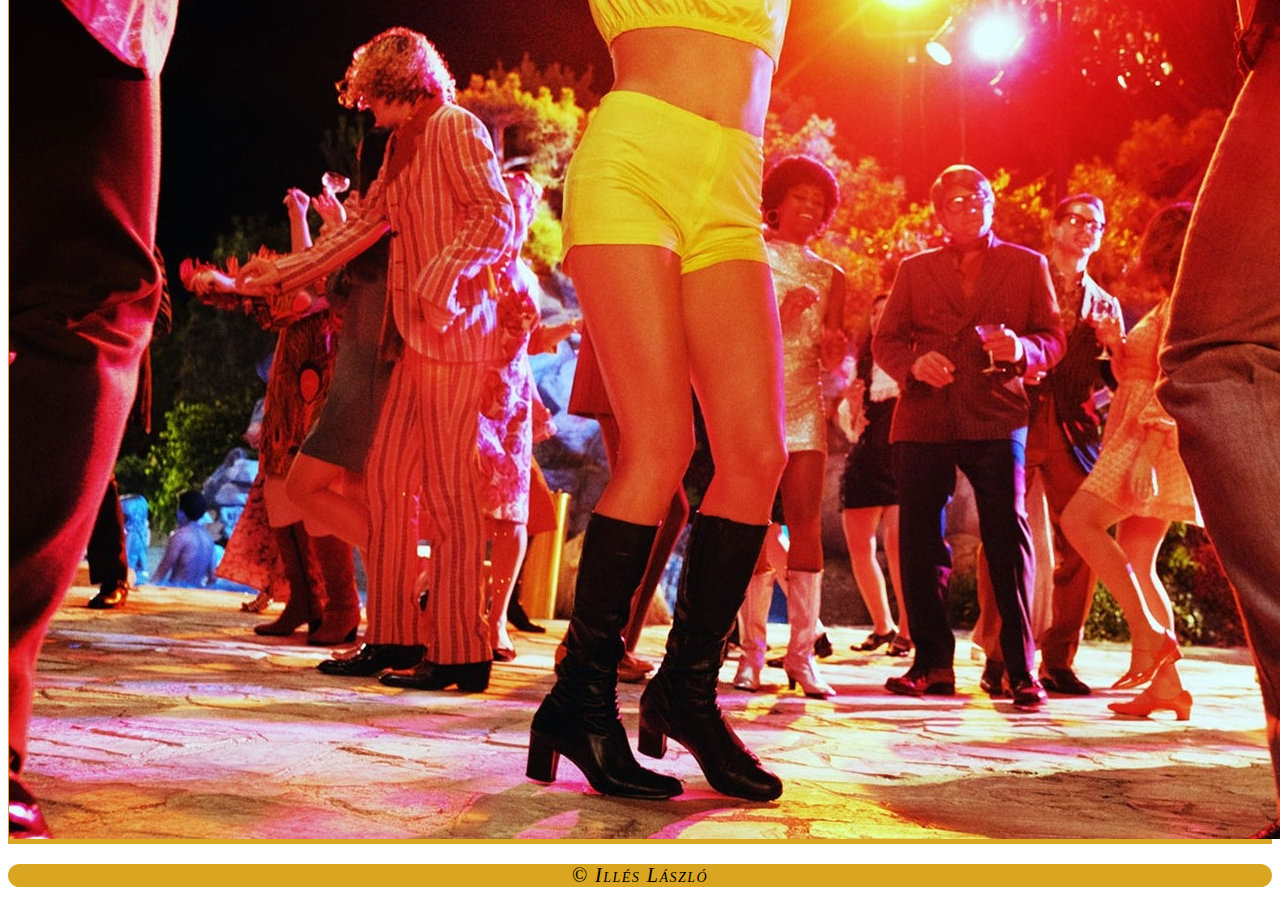
<file: Oldalak/SharonTate.html>
<!DOCTYPE html>
<html lang="hu">

<head>
    <meta charset="UTF-8">
    <meta http-equiv="X-UA-Compatible" content="IE=edge">
    <meta name="viewport" content="width=device-width, initial-scale=1.0">
    <title>Sharon Tate</title>
    <link href="https://cdn.jsdelivr.net/npm/bootstrap@5.0.1/dist/css/bootstrap.min.css" rel="stylesheet" integrity="sha384-+0n0xVW2eSR5OomGNYDnhzAbDsOXxcvSN1TPprVMTNDbiYZCxYbOOl7+AMvyTG2x" crossorigin="anonymous">
    <link href="../style.css" rel="stylesheet">
</head>

<body>
    <nav class="navbar navbar-expand-md navbar-light">
        <a class="navbar-brand navbartext text-white px-3" href="../index.html">Vissza a főoldalra</a>
        <button class="navbar-toggler" type="button" data-bs-toggle="collapse" data-bs-target="#navbarNav" aria-controls="navbarNav" aria-expanded="false" aria-label="Toggle navigation">
                <span class="navbar-toggler-icon"></span>
              </button>

    </nav>

    <h1 class="text-center">Sharon Tate</h1>
    <main class="container">
        <p id="szoveg" class="p-3">Sharon egy gyönyörű színésznő, Roman Polanski, a híres rendező-producer felesége, Rick szomszédja. egy forgatás alatt ismerkedtek meg, ő egy mellékszálat képvisel a filmben, de a végére fontos szerepe lesz.
        </p>

        <section class="row">
            <h3 class="text-center">Sharon esete</h3>
            <p class="text-center">Sharon sajnos a való életben a Manson vérengzés áldozatává esett, terhes volt a Polanski gyerekkel, férje éppen távol volt...</p>
        </section>

        <article class="row">
            <div class="g-5 col-12 col-md-6 col-lg-4">
                <div class="card">
                    <img class="card-img-top" src="../Képek/Sharoncard.jpg" alt="Card image cap">
                </div>
            </div>


            <div class="g-5 col-12 col-md-6 col-lg-4">
                <div class="card">
                    <img class="card-img-top" src="../Képek/Sharonigazi.jpg" alt="Card image cap">
                </div>
            </div>


            <div class="g-5 col-12 col-md-6 col-lg-4 mx-auto">
                <div class="card">
                    <img class="card-img-top" src="../Képek/Sharonbuli.jpg" alt="Card image cap">
                </div>
            </div>


        </article>

    </main>
    <footer>
        <p>&copy Illés László</p>
    </footer>
</body>

</html>
</file>
<file: style.css>
body {
    background-image: url(./Képek/Hollywoodbackground.jpg);
    background-repeat: no-repeat;
    background-size: cover;
    background-attachment: fixed;
}

h1 {
    color: white;
    font-size: 2.8em;
}

#szoveg {
    box-shadow: goldenrod;
    color: black;
    background-color: goldenrod;
    opacity: 100;
    font-size: 1.5em;
    text-align: justify;
    border-radius: 20px;
}

h3 {
    color: white;
    font-size: 2.5em;
}

.navbar {
    background-color: goldenrod;
}

.cardbtn {
    background-color: goldenrod;
    border: 1px solid whitesmoke;
    color: whitesmoke;
    font-weight: 500;
}

.cardbtn:hover {
    background-color: whitesmoke;
    border: 1px solid whitesmoke;
    color: goldenrod;
}

.card {
    background-color: goldenrod;
    border: 1px solid goldenrod;
}

.navbartext {
    color: goldenrod;
    /* pointer-events: none; */
}

footer {
    font-size: 1.3em;
    font-weight: 400;
    color: whitesmoke;
    font-variant: small-caps;
    font-style: italic;
    text-align: center;
    letter-spacing: 1px;
    margin-top: 10px;
}

p {
    font-family: fantasy;
    font-size: 20px;
    letter-spacing: 1.5px;
    color: black;
    background-color: goldenrod;
    border-radius: 15px;
}
</file>
